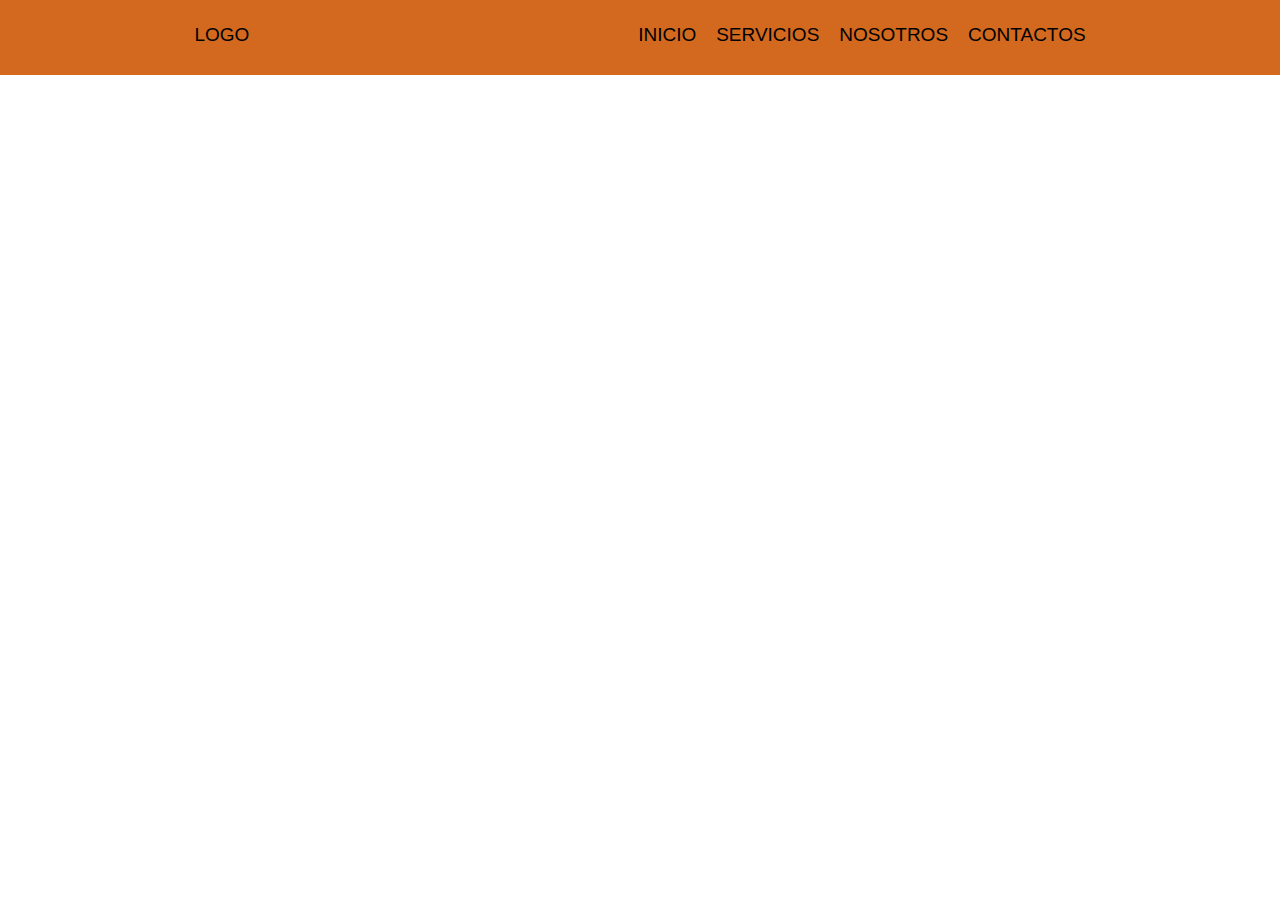
<file: index.html>
<!DOCTYPE html>
<html lang="en">
<head>
    <meta charset="UTF-8">
    <meta name="viewport" content="width=device-width, initial-scale=1.0">
    <title>Ejercico PHP</title>
    <link rel="stylesheet" href="style.css">
</head>
<body>
    
<header>

<nav>
    <div>
        LOGO
    </div>

    <ul>
        <li>Inicio</li>
        <li>servicios</li>
        <li>Nosotros</li>
        <li>Contactos</li>
    </ul>

</nav>


</header>

<main>
   
</main>

</body>
</html>
</file>
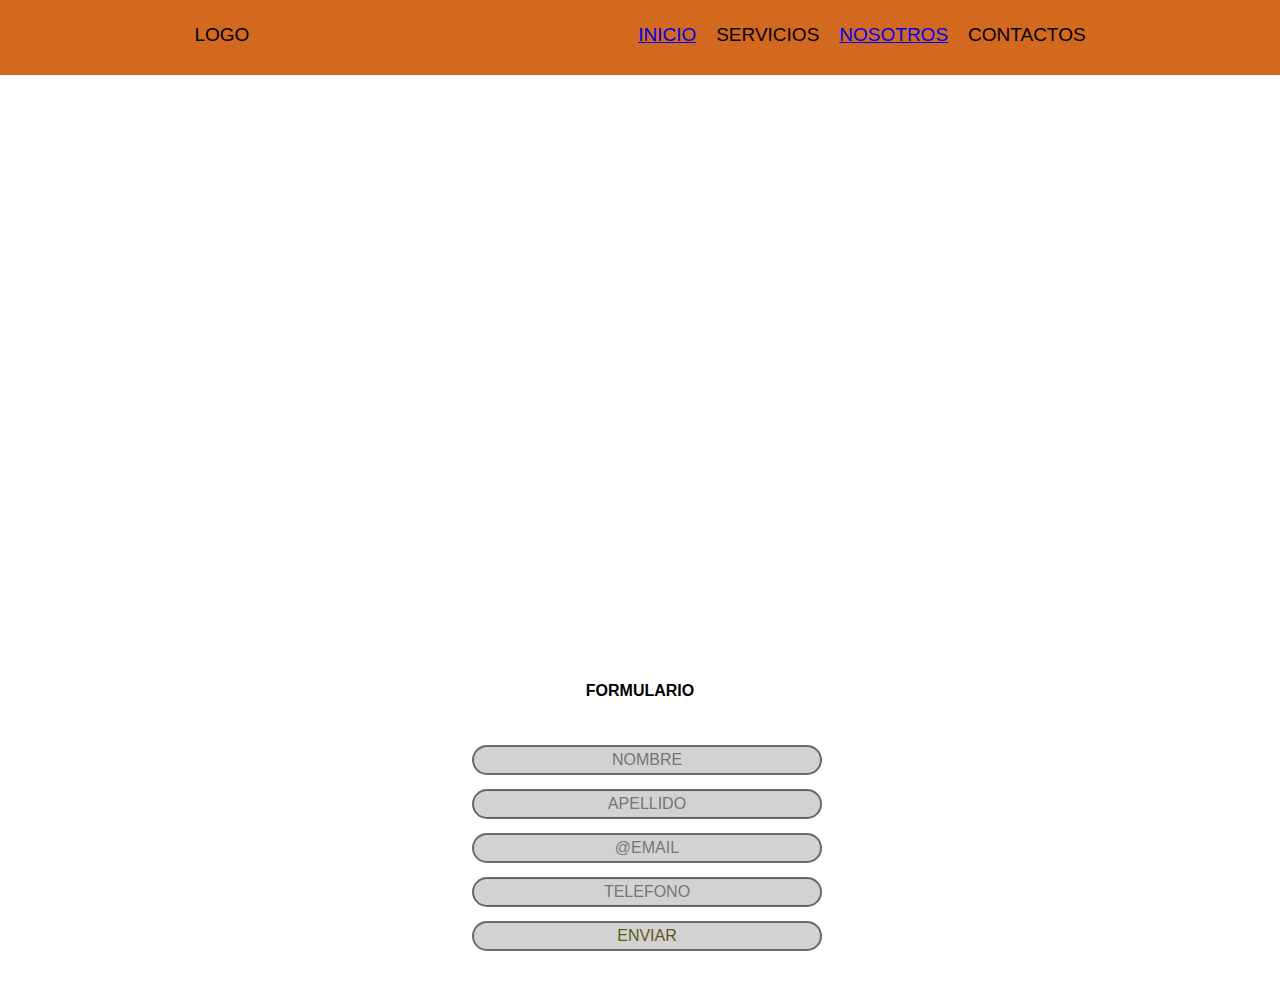
<file: nosotros.html>
<!DOCTYPE html>
<html lang="en">
<head>
    <meta charset="UTF-8">
    <meta name="viewport" content="width=device-width, initial-scale=1.0">
    <title>Ejercico PHP</title>
    <link rel="stylesheet" href="style.css">
</head>
<body>
    
<header>

<nav>
    <div>
        LOGO
    </div>

    <ul>
        <li><a href="index.php">Inicio</a></li>
        <li>servicios</li>
        <li><a href="formulario.php">Nosotros</a></li>
        <li>Contactos</li>
    </ul>

</nav>


</header>




<section>

</section>


<div class="jla">
<form action="">

    
    <h4>Formulario</h4>

<div class="jlar">
    
        <input type="text" placeholder="Nombre">
        
        
        <input type="text" placeholder="Apellido">

    
        <input type="email" placeholder="@email">

    
        <input type="tel" placeholder="Telefono">

        <button>Enviar</button>

    </div>

    </form>

</div>
</body>
</html>
</file>
<file: style.css>
*{
    padding: 0;
    margin: 0;
    box-sizing: border-box;
    font-family: Arial, Helvetica, sans-serif;
}


header{
    align-items: center;
    width: 100%;
    height: 75px;
    color: #000000;
    background-color: chocolate;
}

nav{
    display: flex;
    justify-content: space-around;
    line-height: 70px;
    font-size: 19px;
    align-items: center;
}

nav ul {
    display: flex;
    list-style: none;
    gap: 20px;
}

nav li{
    text-transform: uppercase;
}

nav li:hover{
    color: #ffffff
}

main{
background-image: url("https://okdiario.com/img/2021/10/01/intensidad-cafe.jpg");
height: 600px;
width: 100%;
background-position: center center;
background-repeat: no-repeat;
background-size: cover;
}

section{
    background-image: url("https://s1.eestatic.com/2022/10/11/actualidad/709939347_227884310_1706x960.jpg");
    height: 600px;
    width: 100%;
    background-position: center center;
    background-repeat: no-repeat;
    background-size: cover;
    }


h4{
    text-transform: uppercase;
    justify-content: center;
    text-align: center;
    align-items: center;
}


.jla{
    display: flex;
    width: 100%;
    height: 200px;
    justify-content: center;
    align-items: center;
    padding: 145px;
}

form{
    display: flex;
    width: 350px;
    height: 350px;
    justify-content: space-evenly;
    align-items: center;
    flex-direction: column;
}



input,
button{
    width: 100%;
    height: 30px;
    display: inline-block;
    margin: 7px ;
    align-items: center;
    justify-content: center;
    text-transform: uppercase;
    text-align: center;
    border: 2px solid rgba(0, 0, 0, 0.5);
    border-radius: 5vh;
    font-size: medium;
    color: rgb(88, 88, 18);
    background-color: #d2d2d2;
}
</file>
